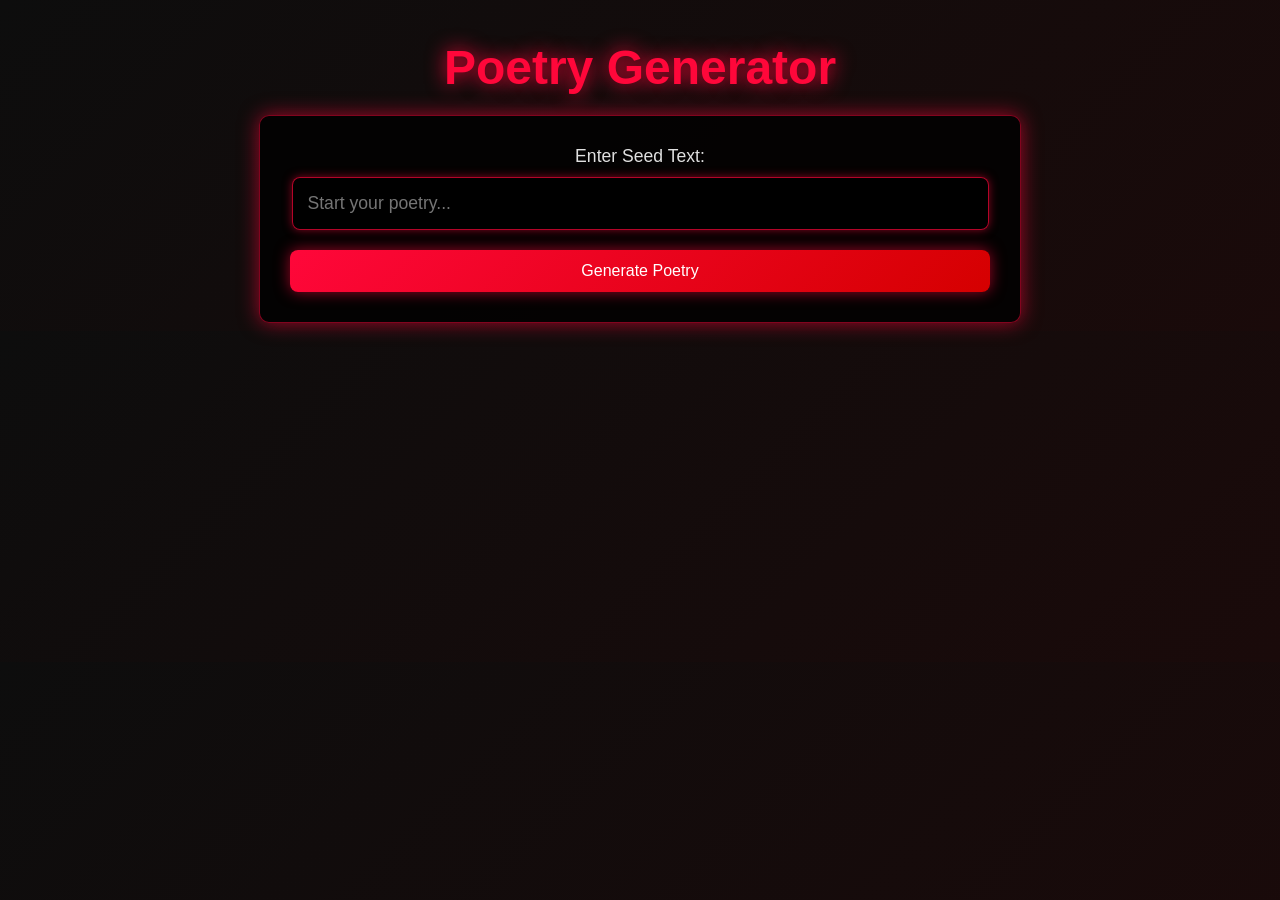
<file: index.html>
<!DOCTYPE html>
<html>

<head>
    <title>ShaayarBot 🤖</title>
    <style>
        /* Global Styles */
        body {
            font-family: 'Arial', sans-serif;
            background: linear-gradient(135deg, #0d0d0d, #1a0a0a);
            color: #e0e0e0;
            text-align: center;
            display: flex;
            flex-direction: column;
            align-items: center;
        }

        h1 {
            font-size: 3rem;
            color: #ff073a;
            text-shadow: 0 0 20px #ff073a;
            margin-bottom: 20px;
        }

        form {
            background: rgba(0, 0, 0, 0.8);
            padding: 30px;
            border-radius: 10px;
            box-shadow: 0 0 20px rgba(255, 7, 58, 0.6);
            width: 100%;
            max-width: 700px;
            border: 1px solid rgba(255, 7, 58, 0.5);
        }

        label {
            display: block;
            margin-bottom: 10px;
            font-size: 1.1rem;
        }

        input[type="text"] {
            background: rgba(0, 0, 0, 0.9);
            border: 1px solid rgba(255, 7, 58, 0.7);
            color: #fff;
            width: 95%;
            padding: 15px;
            border-radius: 8px;
            margin-bottom: 20px;
            font-size: 1.1rem;
            box-shadow: 0 0 10px rgba(255, 7, 58, 0.5);
        }

        button {
            background: linear-gradient(135deg, #ff073a, #d50000);
            border: none;
            padding: 12px 25px;
            color: white;
            font-size: 1rem;
            cursor: pointer;
            border-radius: 8px;
            transition: background 0.3s, box-shadow 0.3s;
            width: 100%;
            box-shadow: 0 0 15px rgba(255, 7, 58, 0.6);
        }

        button:hover {
            background: linear-gradient(135deg, #d50000, #ff073a);
            box-shadow: 0 0 25px rgba(255, 7, 58, 0.8);
        }

        #poetry-output {
            margin-top: 30px;
            background: rgba(0, 0, 0, 0.8);
            padding: 20px;
            border-radius: 10px;
            box-shadow: 0 0 20px rgba(255, 7, 58, 0.6);
            font-size: 1.1rem;
            white-space: pre-wrap;
            word-wrap: break-word;
            color: #ff5e57;
            border: 1px solid rgba(255, 7, 58, 0.5);
        }

        @media screen and (max-width: 600px) {
            form {
                width: 90%;
            }
        }
    </style>
</head>

<body>
    <h1>Poetry Generator</h1>
    <form action="/generate" method="post" onsubmit="return generatePoetry(event);">
        <label for="seed">Enter Seed Text:</label>
        <input type="text" id="seed" name="seed_text" placeholder="Start your poetry..." required>
        <button type="submit" id="generate-button">Generate Poetry</button>
    </form>

    <div id="poetry-output" style="display: none;"></div>

    <script>
        async function generatePoetry(event) {
            event.preventDefault();

            const seedText = document.getElementById("seed").value;
            const poetryOutput = document.getElementById("poetry-output");
            const button = document.getElementById("generate-button");

            // Disable the button and start simulating progress
            button.disabled = true;
            let progress = 0;
            button.innerHTML = `Generating... ${progress}%`;

            // Start a simulated progress update (increments randomly until 90%)
            const interval = setInterval(() => {
                if (progress < 90) { // Do not exceed 90% during simulation
                    progress += Math.floor(Math.random() * 3) + 1; // Increment by 1-3%
                    if (progress > 90) progress = 90;
                    button.innerHTML = `Generating... ${progress}%`;
                }
            }, 100);

            // Clear previous output and show a loading message
            poetryOutput.style.display = "none";
            poetryOutput.innerText = "Generating poetry... please wait.";

            try {
                const response = await fetch("/generate", {
                    method: "POST",
                    headers: {
                        "Content-Type": "application/x-www-form-urlencoded"
                    },
                    body: new URLSearchParams({
                        seed_text: seedText
                    })
                });

                const result = await response.json();

                // Stop the progress simulation and update to 100%
                clearInterval(interval);
                button.innerHTML = `Generating... 100%`;

                // Format the generated poetry: insert an empty line after every 2 lines
                let lines = result.poetry.split("\n");
                let formattedPoetry = "";
                for (let i = 0; i < lines.length; i++) {
                    formattedPoetry += lines[i] + "\n";
                    if ((i + 1) % 2 === 0) {
                        formattedPoetry += "\n";
                    }
                }

                poetryOutput.style.display = "block";
                poetryOutput.innerText = formattedPoetry;
            } catch (error) {
                poetryOutput.style.display = "block";
                poetryOutput.innerText = "An error occurred while generating poetry.";
                console.error(error);
            } finally {
                // Re-enable the button and reset its text after a short delay
                setTimeout(() => {
                    button.disabled = false;
                    button.innerHTML = "Generate Poetry";
                }, 500);
            }

            return false;
        }
    </script>
</body>

</html>
</file>
